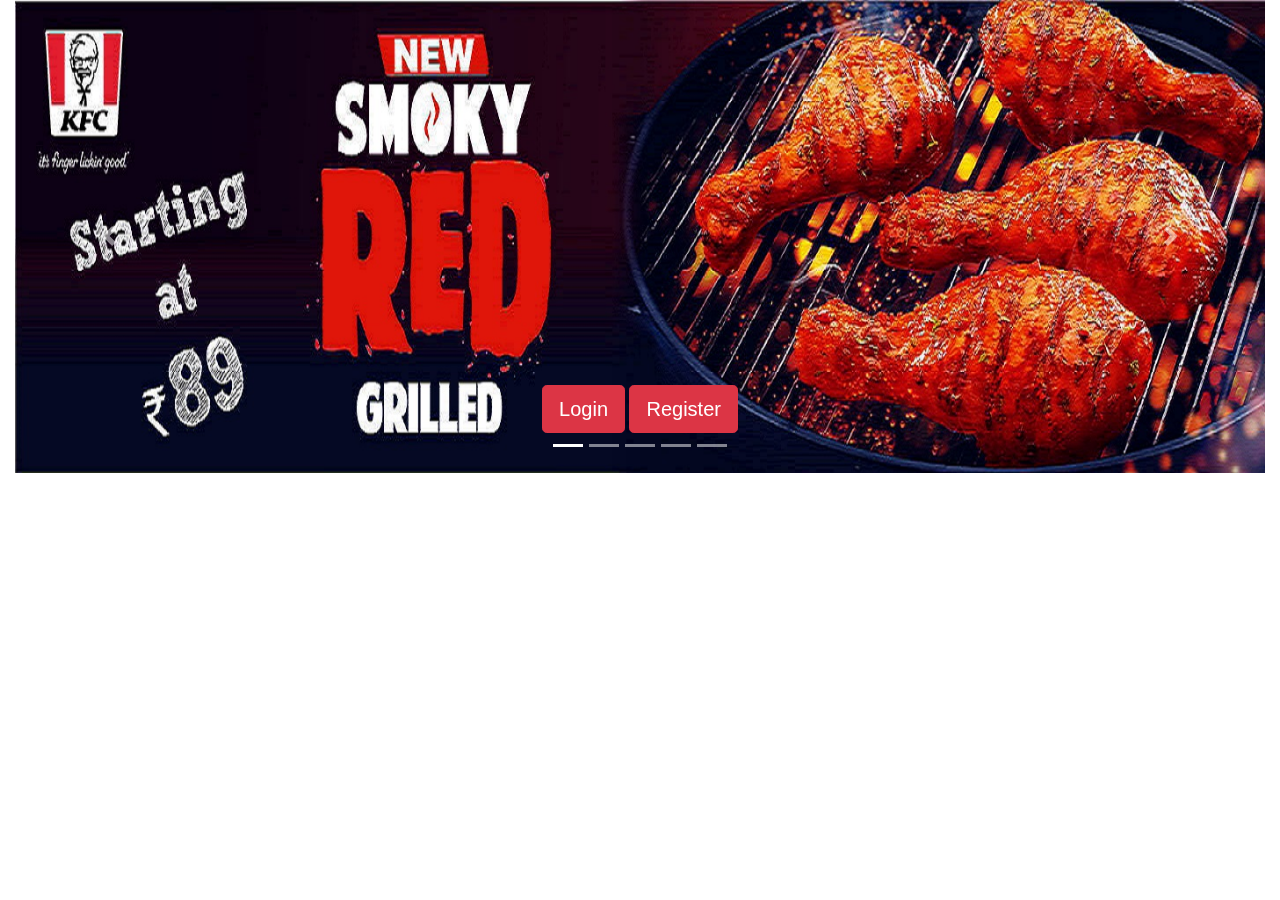
<file: index.html>
<!DOCTYPE html>
<html lang="en">
<head>
  <title>Bootstrap Example</title>
  <meta charset="utf-8">
  <meta name="viewport" content="width=device-width, initial-scale=1">
  <link rel="stylesheet" href="https://maxcdn.bootstrapcdn.com/bootstrap/4.5.0/css/bootstrap.min.css">
  <script src="https://ajax.googleapis.com/ajax/libs/jquery/3.5.1/jquery.min.js"></script>
  <script src="https://cdnjs.cloudflare.com/ajax/libs/popper.js/1.16.0/umd/popper.min.js"></script>
  <script src="https://maxcdn.bootstrapcdn.com/bootstrap/4.5.0/js/bootstrap.min.js"></script>
  <style>
 
  .carousel-inner img {
    width: 100%;
    height: 100%;
  }
 
  </style>
</head>
<body>
<div class="container-fluid">
    <div id="demo" class="carousel slide" data-ride="carousel" data-interval="2000" >
        <ul class="carousel-indicators">
          <li data-target="#demo" data-slide-to="0" class="active"></li>
          <li data-target="#demo" data-slide-to="1"></li>
          <li data-target="#demo" data-slide-to="2"></li>
          <li data-target="#demo" data-slide-to="3"></li>
          <li data-target="#demo" data-slide-to="4"></li>
        </ul>
        <div class="carousel-inner" >
          <div class="carousel-item active">
            <img src="photos/corousel/kfc.jpg" alt="kfc" width="1100" height="500">
            <div class="carousel-caption ">
                <a href="login.html" class="btn btn-danger btn-lg">Login</a>
                <a  href="register.html" class="btn btn-danger btn-lg">Register</a> 
            </div>  
          </div>
          <div class="carousel-item">
            <img src="photos/corousel/baskin (1).jpg" alt="Baskin Robin" width="1100" height="500">
            <div class="carousel-caption ">
                <a  href="login.html" class="btn btn-danger btn-lg ">Login</a>
                <a  href="register.html" class="btn btn-danger btn-lg ">Register</a> 
            </div>  
          </div>
          <div class="carousel-item">
            <img src="photos/corousel/burger.jpg" alt="Burger King" width="1100" height="500">
            <div class="carousel-caption">
                <a id="fixed" href="login.html" class="btn btn-danger btn-lg fixed">Login</a>
                <a id="fixed" href="register.html" class="btn btn-danger btn-lg fixed">Register</a> 
            </div>  
          </div>
          <div class="carousel-item">
            <img src="photos/corousel/chickenbiryani.jpg" alt="Meghana" width="1100" height="500">
            <div class="carousel-caption">
                <a id="fixed" href="login.html" class="btn btn-danger btn-lg">Login</a>
                <a id="fixed" href="register.html" class="btn btn-danger btn-lg">Register</a> 
            </div>  
          </div>
          <div class="carousel-item">
            <img src="photos/corousel/pizza.jpg" alt="Dominos" width="1100" height="500">
            <div class="carousel-caption">
                <a id="fixed" href="login.html" class="btn btn-danger btn-lg">Login</a>
                <a id="fixed" href="register.html" class="btn btn-danger btn-lg">Register</a> 
            </div>  
          </div>
        </div>
        <a class="carousel-control-prev" href="#demo" data-slide="prev">
          <span class="carousel-control-prev-icon"></span>
        </a>
        <a class="carousel-control-next" href="#demo" data-slide="next">
          <span class="carousel-control-next-icon"></span>
        </a>
      </div>
</div>


</body>
</html>
</file>
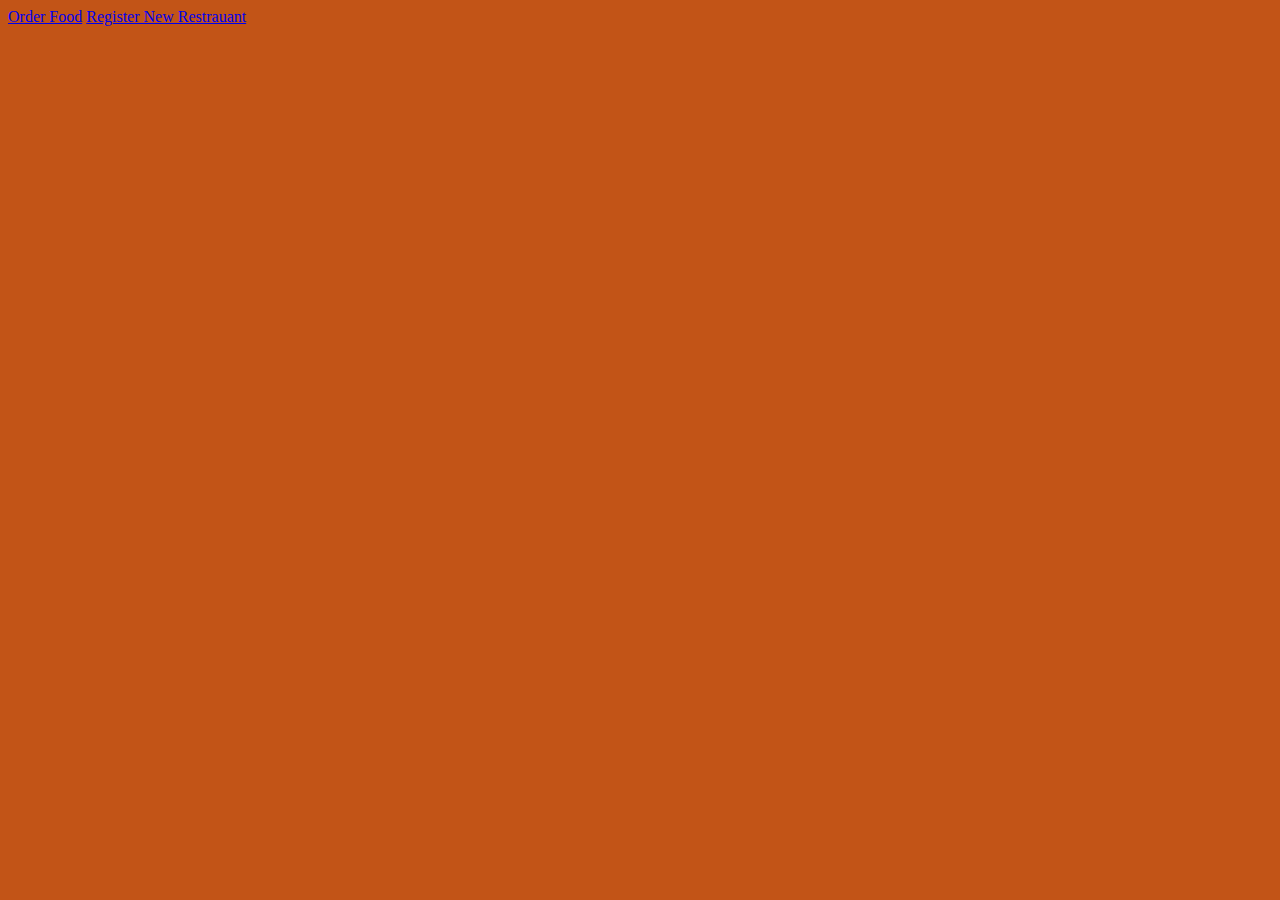
<file: food.html>
<!DOCTYPE html>
<html>
    <head>
        <title>Food Page</title>
        <link rel="stylesheet" href="https://stackpath.bootstrapcdn.com/bootstrap/4.5.0/css/bootstrap.min.css" integrity="sha384-9aIt2nRpC12Uk9gS9baDl411NQApFmC26EwAOH8WgZl5MYYxFfc+NcPb1dKGj7Sk" crossorigin="anonymous">
        <style>
            #bodyDiv{
                background-color: #C25417;
            }
        </style>
    </head>
    <body id="bodyDiv">
        <div class="container p-5 m-5">
            <div class="row">
                <div class="col-lg-12 m-5 p-5">
                     <a href="order.html" class="btn btn-outline-light btn-lg">Order Food</a>
                    <a href="restraunt.html" class="btn btn-outline-light btn-lg">Register New Restrauant</a>  
                </div>
                     
            </div>
             
        </div>
    </body>
</html>
</file>
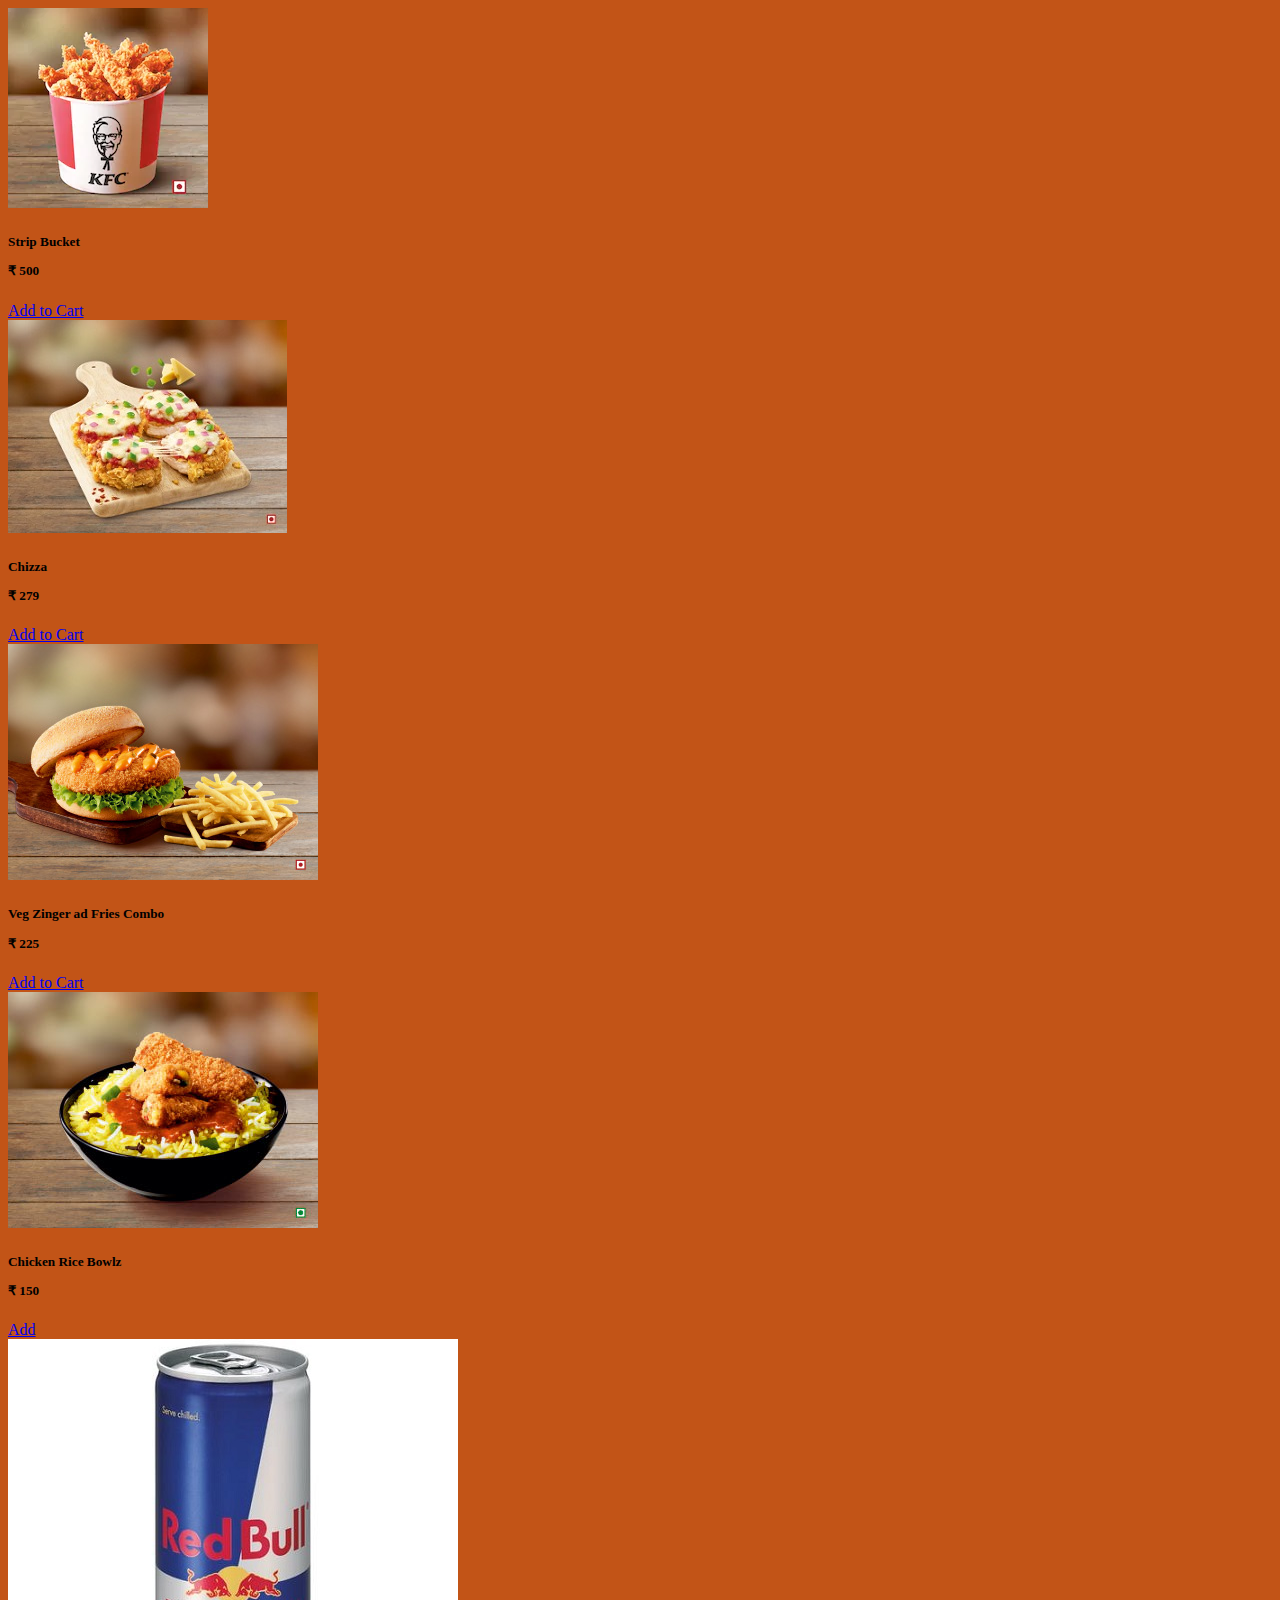
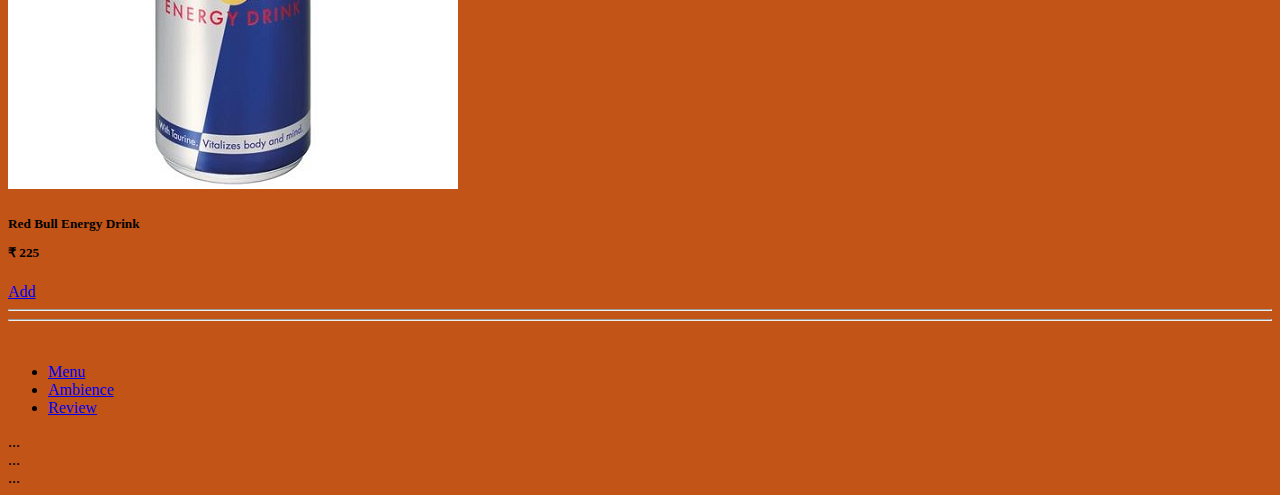
<file: kfc.html>
<!DOCTYPE html>
<html>
    <head>
        <title>KFC</title>
        <link rel="stylesheet" href="https://stackpath.bootstrapcdn.com/bootstrap/4.5.0/css/bootstrap.min.css" integrity="sha384-9aIt2nRpC12Uk9gS9baDl411NQApFmC26EwAOH8WgZl5MYYxFfc+NcPb1dKGj7Sk" crossorigin="anonymous">
        <style>
            #bodyDiv{
                background-color: #C25417;
            }
        </style>
    </head>
    <body id="bodyDiv">
        <div class="container bg-white" >
          <div class="row">
              <div class="col-lg-12">
                  <!-- Yeh menu ka hai -->
                  <div class="row">
                    <div class="col-lg-12">
                        <div class="card mb-3" style="max-width: 600px;">
                            <div class="row no-gutters">
                              <div class="col-md-4">
                                <img src="photos/Kfc/stripbucket.jpg" class="card-img img-fluid" alt="cheesa">
                              </div>
                              <div class="col-md-8">
                                <div class="card-body">
                                  <h5 class="card-title">Strip Bucket
                                    <p class="card-text">₹ 500</p>  </h5>
                   
                                  <a href="#" class="addCart button btn btn-primary"  >Add to Cart</a>
                                </div>
                              </div>
                            </div>
                          </div>
                      </div>
                      <div class="col-lg-12">
                        <div class="card mb-3" style="max-width: 600px;">
                            <div class="row no-gutters">
                              <div class="col-md-4">
                                <img src="photos/Kfc/chizza.jpg" class="card-img img-fluid" alt="cheesa">
                              </div>
                              <div class="col-md-8">
                                <div class="card-body">
                                  <h5 class="card-title">Chizza
                                    <p class="card-text">₹ 279</p>  </h5>
                   
                                  <a href="#" class="addCart button btn btn-primary"  >Add to Cart</a>
                                </div>
                              </div>
                            </div>
                          </div>
                      </div>
                      <div class="col-lg-12">
                        <div class="card mb-3" style="max-width: 600px;">
                            <div class="row no-gutters">
                              <div class="col-md-4">
                                <img src="photos/Kfc/vegzingerfriescombo.jpg" class="card-img img-fluid" alt="cheesa">
                              </div>
                              <div class="col-md-8">
                                <div class="card-body">
                                  <h5 class="card-title">Veg Zinger ad Fries Combo
                                    <p class="card-text">₹ 225</p>  </h5>
                   
                                  <a href="#" class="addCart button btn btn-primary"  >Add to Cart</a>
                                </div>
                              </div>
                            </div>
                          </div>
                      </div>
                      <div class="col-lg-12">
                        <div class="card mb-3" style="max-width: 600px;">
                            <div class="row no-gutters">
                              <div class="col-md-4">
                                <img src="photos/Kfc/vegricebowl.jpg" class="card-img" alt="RedBull" >
                              </div>
                              <div class="col-md-8">
                                <div class="card-body">
                                  <h5 class="card-title">Chicken Rice Bowlz
                                  <p class="card-text">₹ 150</p></h5>
                                  <p class="card-text"><small class="text-muted"></small></p>
                                  <a href="#" class=" button btn btn-primary" onclick="addToCart()" >Add</a>
                                </div>
                              </div>
                            </div>
                          </div>
                      </div>
                        <div class="col-lg-12">
                          <div class="card mb-3" style="max-width: 600px;">
                              <div class="row no-gutters">
                                <div class="col-md-4">
                                  <img src="photos/Kfc/redbullenergydrink.jpg" class="card-img" alt="RedBull" >
                                </div>
                                <div class="col-md-8">
                                  <div class="card-body">
                                    <h5 class="card-title">Red Bull Energy Drink
                                    <p class="card-text">₹ 225</p></h5>
                                    <p class="card-text"><small class="text-muted"></small></p>
                                    <a href="#" class=" button btn btn-primary" onclick="addToCart()" >Add</a>
                                  </div>
                                </div>
                              </div>
                            </div>
                        </div>
<!-- JO YAHA katam ho reha h -->
                  </div>

              </div>
          </div>
          <hr>
          <hr>
          <br>
          <div class="row">
              <div class="col-lg-12">
                <ul class="nav nav-tabs" id="myTab" role="tablist">
                    <li class="nav-item" role="presentation">
                      <a class="nav-link active" id="home-tab" data-toggle="tab" href="#home" role="tab" aria-controls="home" aria-selected="true">Menu</a>
                    </li>
                    <li class="nav-item" role="presentation">
                      <a class="nav-link" id="profile-tab" data-toggle="tab" href="#profile" role="tab" aria-controls="profile" aria-selected="false">Ambience</a>
                    </li>
                    <li class="nav-item" role="presentation">
                      <a class="nav-link" id="contact-tab" data-toggle="tab" href="#contact" role="tab" aria-controls="contact" aria-selected="false">Review</a>
                    </li>
                  </ul>
                  <div class="tab-content" id="myTabContent">
                    <div class="tab-pane fade show active" id="home" role="tabpanel" aria-labelledby="home-tab">...</div>
                    <div class="tab-pane fade" id="profile" role="tabpanel" aria-labelledby="profile-tab">...</div>
                    <div class="tab-pane fade" id="contact" role="tabpanel" aria-labelledby="contact-tab">...</div>
                  </div>
              </div>

          </div>
        </div>
        <script type="text/javascript" src="kfc.js"></script>
    </body>
</html>
</file>
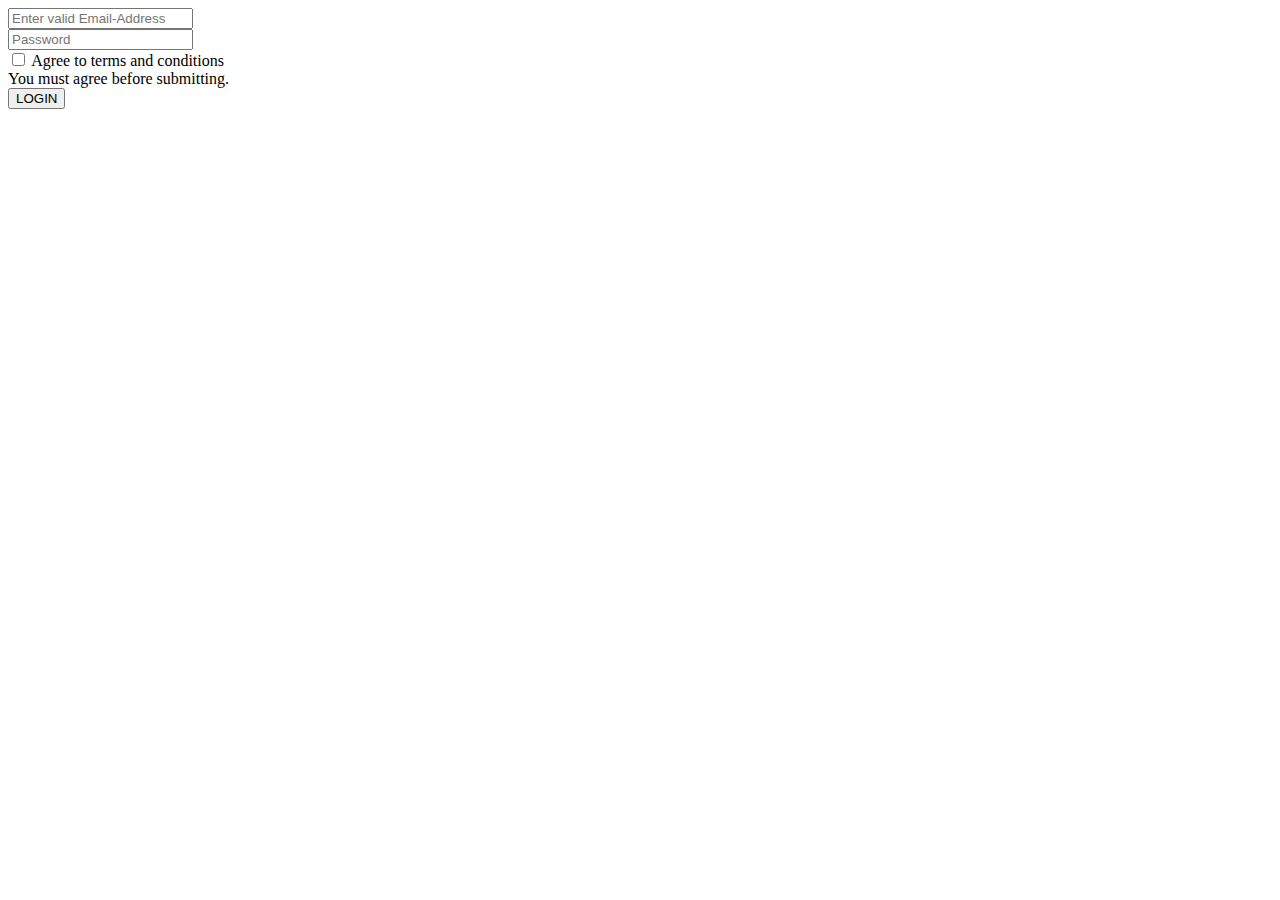
<file: login.html>
<!DOCTYPE html>
<html>
    <head>
        <title>Login</title>
        <link rel="stylesheet" href="https://stackpath.bootstrapcdn.com/bootstrap/4.5.0/css/bootstrap.min.css" integrity="sha384-9aIt2nRpC12Uk9gS9baDl411NQApFmC26EwAOH8WgZl5MYYxFfc+NcPb1dKGj7Sk" crossorigin="anonymous">
    </head>
    <body class="bg-dark">
        <div class="bg-white container" >
            <div id="mainInnerDiv">
                <div id="registerDiv" class="container bg-light m-3 pt-5 pr-5"> 
                    <div class="row">
                        <div class="col-lg-6 offset-lg-3">
                            <div>
                                <form>
                                      <div class="form-group">
                                        <input type="email" class="form-control" id="inputEmail3" placeholder="Enter valid Email-Address">
                                      </div>
                                      <div class="form-group">
                                        <input type="password" id="inputPassword5" class="form-control" aria-describedby="passwordHelpBlock"  placeholder="Password">
                                      </div>
                                      <div class="form-group">
                                        <div class="form-check">
                                          <input class="form-check-input" type="checkbox" value="" id="invalidCheck" required>
                                          <label class="form-check-label" for="invalidCheck">
                                            Agree to terms and conditions
                                          </label>
                                          <div class="invalid-feedback">
                                            You must agree before submitting.
                                          </div>
                                        </div>
                                      </div>
                                      <div class="form-group">
                                        <button id="formBtn" type="submit" class="form-group btn btn-danger">LOGIN</button>
                                    </div>
                                  </form>
                            </div>
                        </div>
                    </div>
                </div>
            </div>
        </div>

        <script type="text/javascript" src="login.js"></script>
    </body>
</html>
</file>
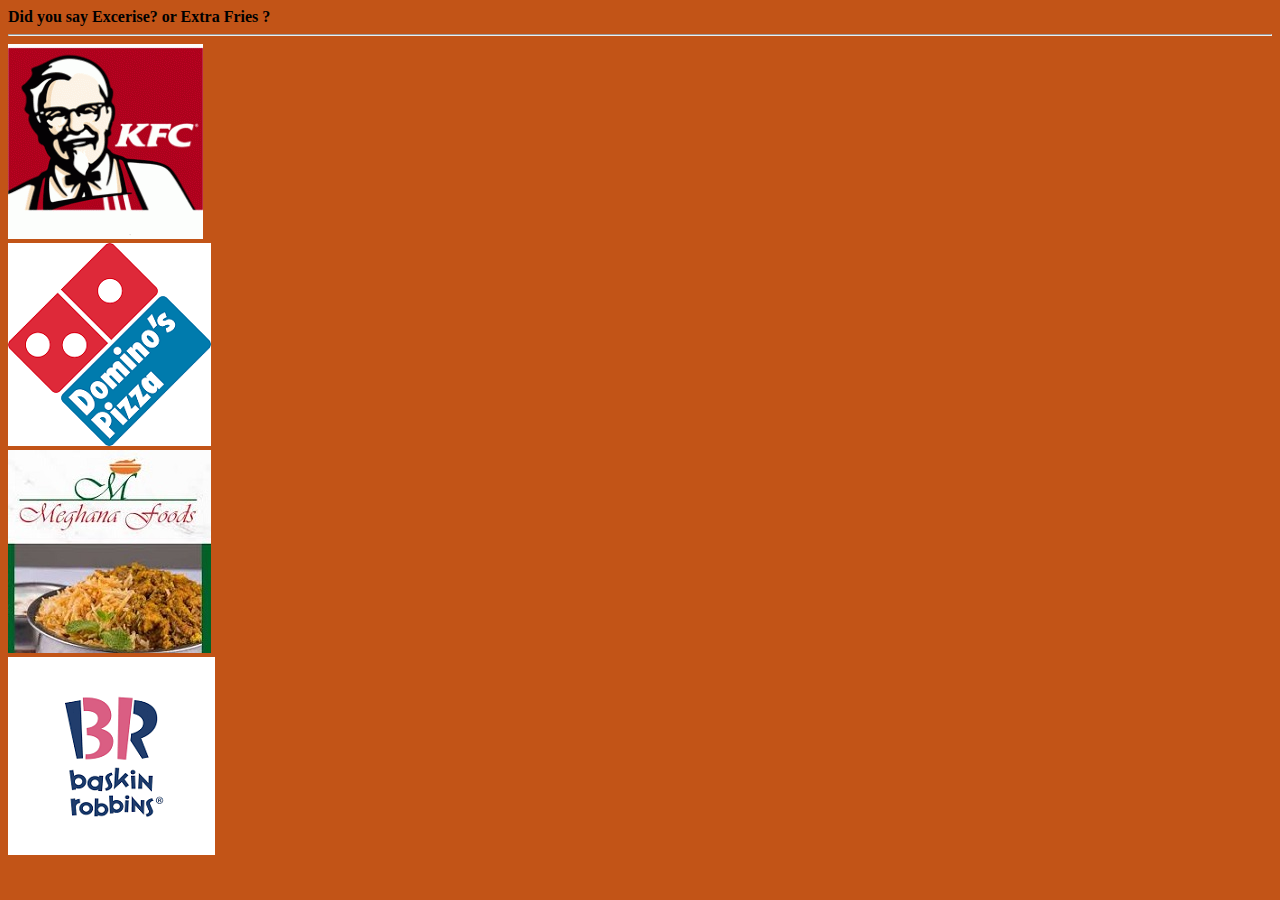
<file: order.html>
<!DOCTYPE html>
<html>
    <head>
        <title>Order Page</title>
        <link rel="stylesheet" href="https://stackpath.bootstrapcdn.com/bootstrap/4.5.0/css/bootstrap.min.css" integrity="sha384-9aIt2nRpC12Uk9gS9baDl411NQApFmC26EwAOH8WgZl5MYYxFfc+NcPb1dKGj7Sk" crossorigin="anonymous">
        <style>
            #bodyDiv{
                background-color: #C25417;
            }
        </style>
    </head>
    <body id="bodyDiv">
        <div class="container mt-5 pt-5">
          <div class="row">
            <div class="col">
              <div class="h2 text-center container "> <b> Did you say Excerise? or Extra Fries ?</b>

              </div>
              <hr class="border">
            </div>
          </div>
            <div class="row">
                <div class="col-sm-12 col-md-6 col-lg-3">
                    <div class="media">         
                          <div class="media mt-5">
                            <a class="mr-1" href="kfc.html">
                              <img src="photos/logos/kfcLogo.jpg" class="mr-3 rounded-circle" alt="KFC">
                            </a>
                        </div>
                      </div>
                </div>
                <div class="col-sm-12  col-md-6  col-lg-3">
                    <div class="media">         
                          <div class="media mt-5">
                            <a class="mr-1" href="dominos.html">
                              <img src="photos/logos/dominos.jpg" class="mr-3 rounded-circle" alt="DOMINOS">
                            </a>
                        </div>
                      </div>
                </div>
                <div class="col-sm-12 col-md-6  col-lg-3">
                    <div class="media">         
                          <div class="media mt-5">
                            <a class="mr-1" href="meganas.html">
                              <img src="photos/logos/meghana.jpg" class="mr-3 rounded-circle" alt="MEGANAS">
                            </a>
                        </div>
                      </div>
                </div>
                <div class="col-sm-12 col-md-6 col-lg-3">
                    <div class="media">         
                          <div class="media mt-5">
                            <a class="mr-1" href="baskin.html">
                              <img src="photos/logos/baskin.jpg" class="mr-3 rounded-circle" alt="BASKIN">
                            </a>
                        </div>
                      </div>
                </div>

            </div>
           
        </div>
        <script type="text/javascript" src="login.js"></script>
    </body>
</html>
</file>
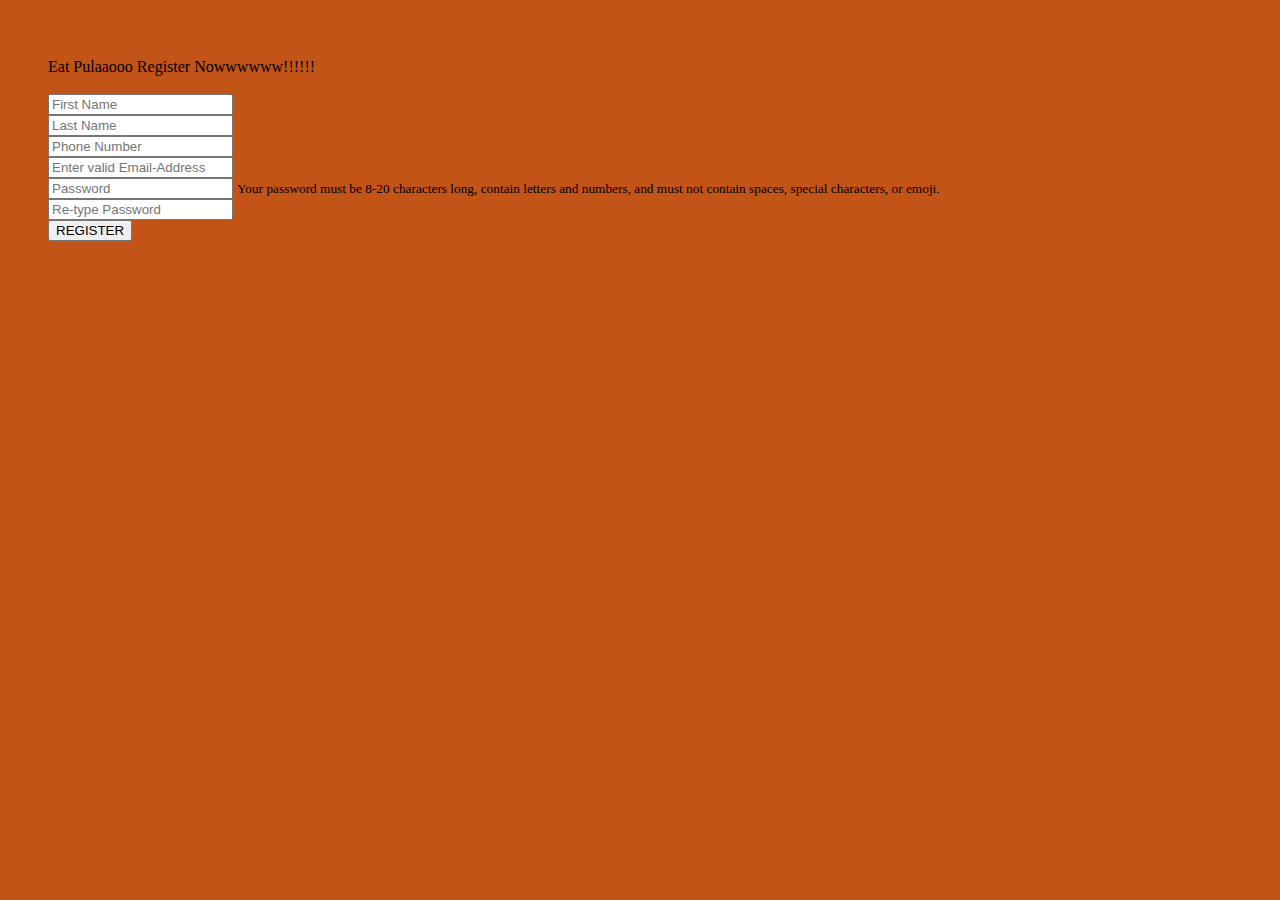
<file: register.html>
<!DOCTYPE html>
<html>
    <head>
        <title>Food Delivery</title>
        <link rel="stylesheet" href="https://stackpath.bootstrapcdn.com/bootstrap/4.5.0/css/bootstrap.min.css" integrity="sha384-9aIt2nRpC12Uk9gS9baDl411NQApFmC26EwAOH8WgZl5MYYxFfc+NcPb1dKGj7Sk" crossorigin="anonymous">
        <style>
           
           #bodyDiv{
                background-color: #C25417;
            }
            .box {
                height: 550px;
                position: relative;
                left: 40px;
                top: 50px;
            }
        </style>
    </head>
    <body  id="bodyDiv" >
        <div class=" container " >
            <div id="mainInnerDiv">
                <div id="registerDiv" class="container bg-light pt-3 box"> 
                    <div class="row">
                        <div class="col-lg-12">
                            <div class="h2 text-center text-danger">Eat Pulaaooo Register Nowwwwww!!!!!!</div> <br>
                        </div>
                        <div class="col-lg-6 offset-lg-3">
                            <div>
                                <form>
                                    <div class="form-group">
                                      <input type="text" class="form-control" id="formGroupExampleInput" placeholder="First Name" required>
                                    </div>
                                    <div class="form-group">
                                      <input type="text" class="form-control" id="formGroupExampleInput2" placeholder="Last Name">
                                    </div>
                                    <div class="form-group">
                                        <input type="text" class="form-control" id="formGroupExampleInput2" placeholder="Phone Number" required>
                                      </div>
                                      <div class="form-group">
                                        <input type="email" class="form-control" id="inputEmail3" placeholder="Enter valid Email-Address">
                                      </div>
                                      <div class="form-group">
                                        <input type="password" id="inputPassword5" class="form-control" aria-describedby="passwordHelpBlock"  placeholder="Password">
                                            <small id="passwordHelpBlock" class="form-text text-muted">
                                            Your password must be 8-20 characters long, contain letters and numbers, and must not contain spaces, special characters, or emoji.
                                            </small>
                                      </div>
                                      <div class="form-group">
                                        <input type="password" id="inputPassword5" class="form-control" aria-describedby="passwordHelpBlock"  placeholder="Re-type Password">
                                      </div>
                                      <div class="form-group">
                                        <button type="submit" class="btn btn-danger">REGISTER</button>
                                    </div>

                                      
                                  </form>
                            </div>
                        </div>
                    </div>
                </div>
            </div>
        </div>
    </body>
</html>
</file>
